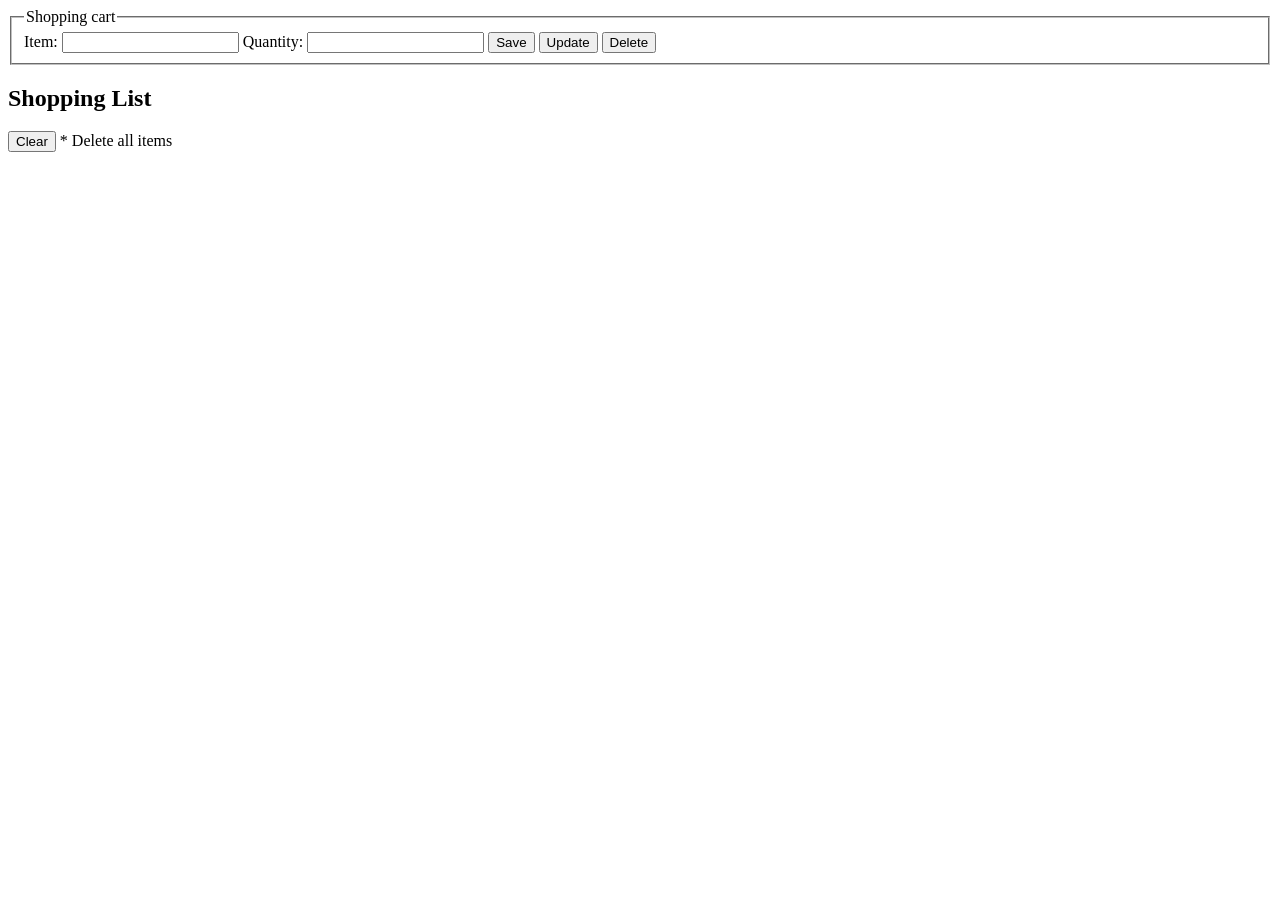
<file: bt5/index.html>
<!DOCTYPE html>
<html lang="en">

<head>
    <meta charset="UTF-8">
    <meta name="viewport" content="width=device-width, initial-scale=1.0">
    <title>Document</title>
</head>

<body>
    <form name="ShoppingList">
        <fieldset>
            <legend>Shopping cart</legend>
            <label>Item: <input type="text" name="name"></label>
            <label>Quantity: <input type="text" name="data"></label>
            <input type="button" value="Save" onclick="SaveItem()">
            <input type="button" value="Update" onclick="ModifyItem()">
            <input type="button" value="Delete" onclick="RemoveItem()">
        </fieldset>
        <div id="items_table">
            <h2>Shopping List</h2>
            <table id="list"></table>
            <label><input type="button" value="Clear" onclick="ClearAll()">
                * Delete all items</label>
        </div>

    </form>
</body>

</html>
</file>
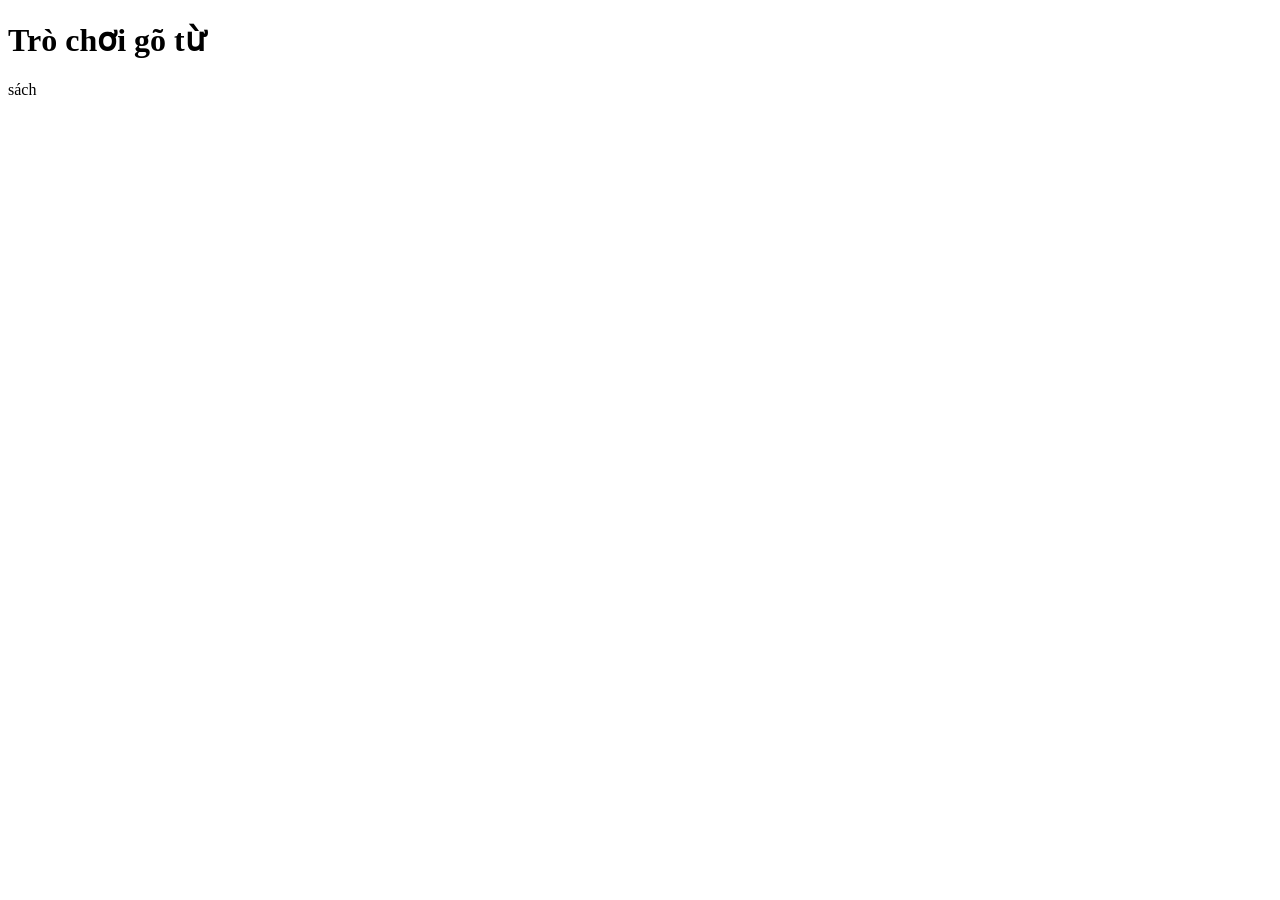
<file: bt 4/bai4.html>
<!DOCTYPE html>
<html lang="vi">

<head>
    <meta charset="UTF-8">
    <title>Trò chơi gõ từ</title>
    <script>
        // Danh sách các từ ngẫu nhiên
        const words = ['chim', 'máy', 'trời', 'biển', 'sách'];
        let currentWord = '';

        // Hàm để chọn một từ ngẫu nhiên
        function pickRandomWord() {
            currentWord = words[Math.floor(Math.random() * words.length)];
            document.getElementById('wordDisplay').textContent = currentWord;
        }

        // Hàm kiểm tra từ gõ vào
        function checkInput(event) {
            const inputChar = String.fromCharCode(event.keyCode).toLowerCase();
            const wordToType = currentWord.split('');

            if (inputChar === wordToType[0]) {
                wordToType.shift();
                currentWord = wordToType.join('');
                document.getElementById('wordDisplay').textContent = currentWord;

                if (currentWord === '') {
                    alert('Bạn đã gõ đúng!');
                    setTimeout(pickRandomWord, 500); // Độ trễ 0.5 giây
                }
            } else {
                alert('Bạn đã gõ sai!');
            }
        }

        // Khởi tạo trò chơi khi trang web tải xong
        document.addEventListener('DOMContentLoaded', pickRandomWord);
    </script>
</head>

<body>
    <h1>Trò chơi gõ từ</h1>
    <p id="wordDisplay"></p>
    <script>
        // Thêm sự kiện onkeypress vào toàn bộ trang web
        document.body.onkeypress = checkInput;
    </script>
</body>

</html>
</file>
